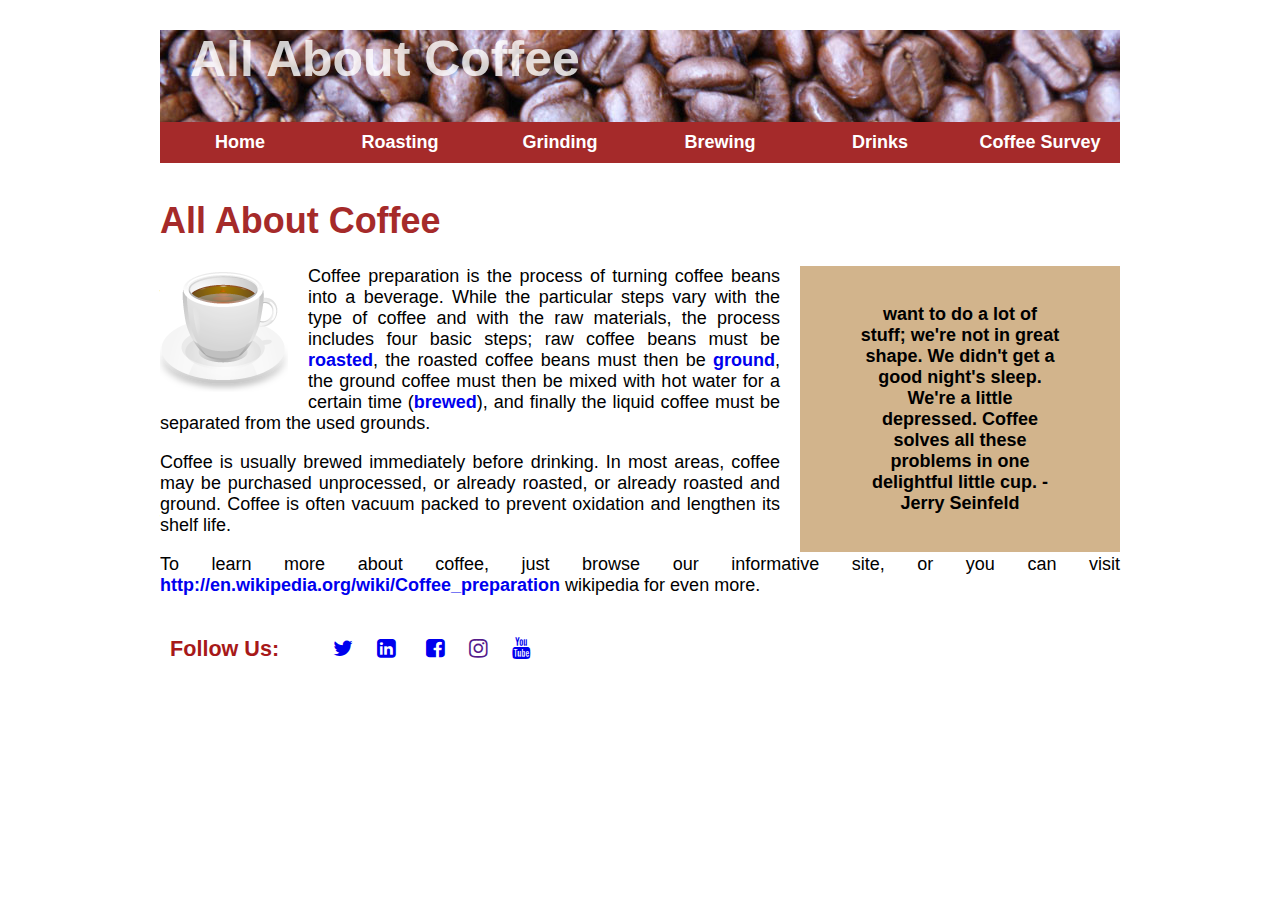
<file: index.html>
<!DOCTYPE html>
<html>
<head>
    <meta charset="utf-8" />
    <title>Cofee Prepration</title>
    <link href="stylesheet.css" rel="stylesheet" type="text/css">
    <link rel="stylesheet" href="https://cdnjs.cloudflare.com/ajax/libs/font-awesome/4.7.0/css/font-awesome.min.css">


</head>
<body>
    <header>
        <h1>All About Coffee</h1>

    <nav>
        <ul>
            <li><a href="#index.html"  >Home</a></li>
            <li><a href="roasting.html" target="_blank">Roasting</a></li>
            <li><a href="grinding.html" target="_blank">Grinding</a></li>
            <li><a href="brewing.html" target="_blank">Brewing</a></li>
            <li><a href="drinks.html" target="_blank">Drinks</a></li>
            <li><a href="survey.html" target="_blank">Coffee Survey</a></li>
        </ul>
    </nav>
</header>
<h1>All About Coffee</h1>
<aside>
<blockquote> want to do a lot of stuff; we're not in great shape. We didn't get a good night's sleep.
     We're a little depressed. Coffee solves all these problems in one delightful little cup.
<strong>- Jerry Seinfeld</strong></blockquote></aside>
<section>
    <img class="photo-left" src="images/coffee-cup.png" alt="A cup of copy" />
<p>Coffee preparation is the process of turning coffee beans into a beverage.
     While the particular steps vary with the type of coffee and with the raw materials, the process includes four basic steps;
      raw coffee beans must be <a href="roasting.html" target="_blank">roasted</a>, 
      the roasted coffee beans must then be <a href="grinding.html" target="_blank">ground</a>,
       the ground coffee must then be mixed with hot water for a certain time (<a href="brewing.html" target="_blank">brewed</a>), 
       and finally the liquid coffee must be separated from the used grounds.
</p>
<p>Coffee is usually brewed immediately before drinking. In most areas,
     coffee may be purchased unprocessed, or already roasted, or already roasted and ground. 
     Coffee is often vacuum packed to prevent oxidation and lengthen its shelf life.
</p>

<p>To learn more about coffee, just browse our informative site, or you can visit 
<a href="http://en.wikipedia.org/wiki/Coffee_preparation" target="_blank">http://en.wikipedia.org/wiki/Coffee_preparation</a> wikipedia for even more.
</p>
</section>

<footer>
    <p style="margin-left: 10px;    color: rgb(167, 25, 25);">
        <strong> Follow Us:  </strong>  &nbsp; &nbsp; &nbsp; &nbsp;
<a href="https://twitter.com/" alt="Twitter Profile" target="_blank"><i class="fa fa-twitter" aria-hidden="true"></i></a>&nbsp;&nbsp;&nbsp;
<a href="https://in.linkedin.com" alt="linkedin Profile" target="_blank"><i class="fa fa-linkedin-square" aria-hidden="true"></i> </a>&nbsp;&nbsp;&nbsp;
<a href="https://www.facebook.com/" alt="Facebook Profile" target="_blank"><i class="fa fa-facebook-square" aria-hidden="true"></i></a>&nbsp;&nbsp;&nbsp;
<a href="" alt="Instagram Profile" target="_blank"><i class="fa fa-instagram" aria-hidden="true"></i></a>&nbsp;&nbsp;&nbsp;
<a href="https://www.youtube.com/" alt="youtube chanel" target="_blank"><i class="fa fa-youtube"></i></a>
    </p>
</footer>
</body>
</html>
</file>
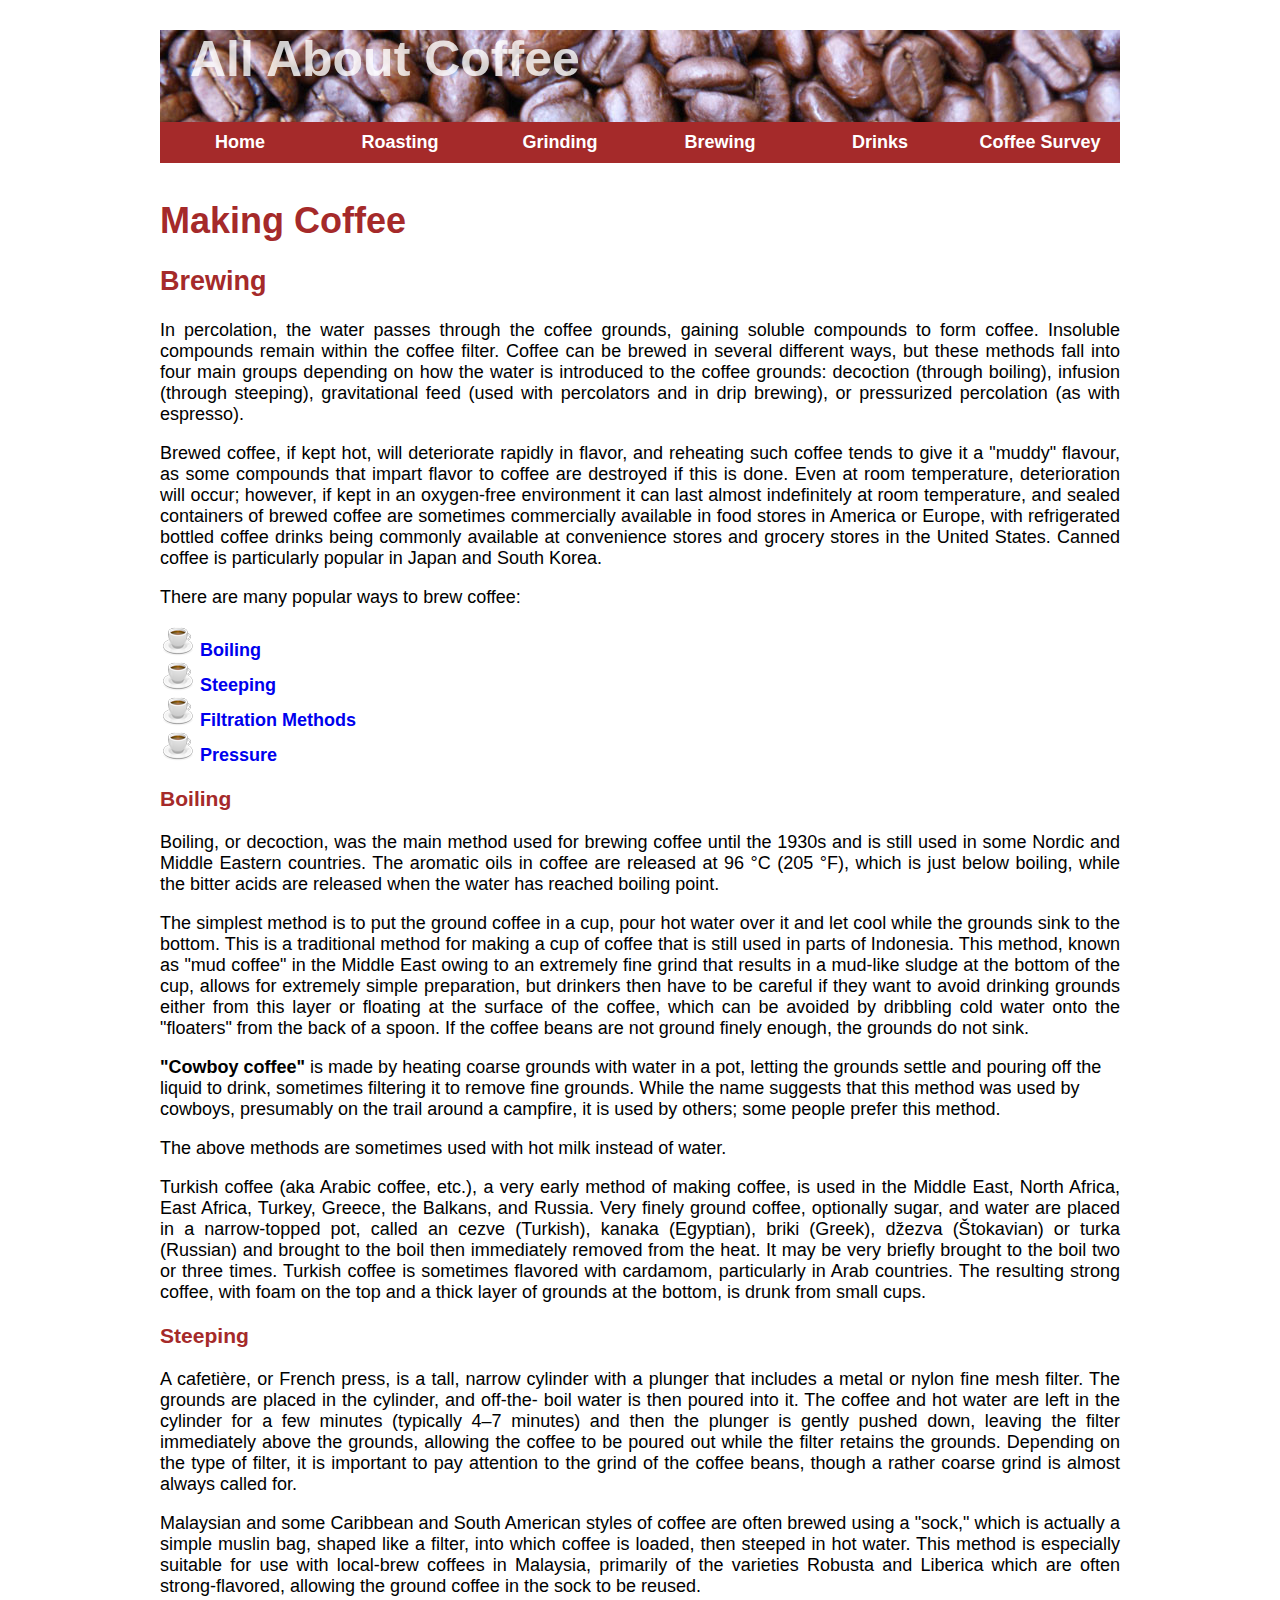
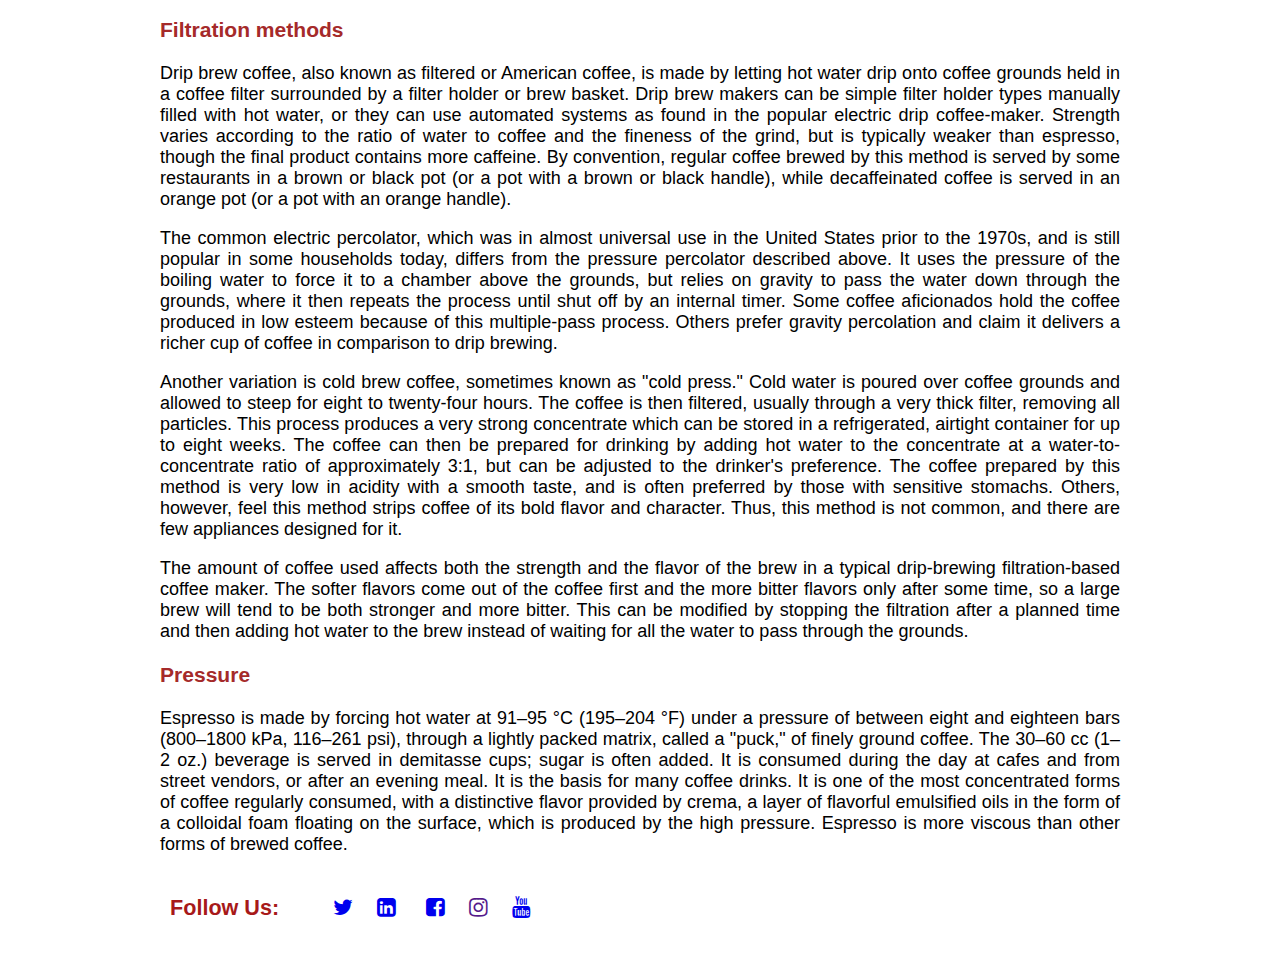
<file: brewing.html>
<!doctype html>
<html>
<head>
<meta charset="utf-8">
<title>Coffee Brewing</title>
<link href="stylesheet.css" rel="stylesheet" type="text/css">
<link rel="stylesheet" href="https://cdnjs.cloudflare.com/ajax/libs/font-awesome/4.7.0/css/font-awesome.min.css">

</head>
<body>
    <header>
        <h1>All About Coffee</h1>

    <nav>
        <ul>
            <li><a href="#index.html"  >Home</a></li>
            <li><a href="roasting.html" target="_blank">Roasting</a></li>
            <li><a href="grinding.html" target="_blank">Grinding</a></li>
            <li><a href="brewing.html" target="_blank">Brewing</a></li>
            <li><a href="drinks.html" target="_blank">Drinks</a></li>
            <li><a href="survey.html" target="_blank">Coffee Survey</a></li>
        </ul>
    </nav>
</header>
<h1>Making Coffee</h1>

<h2>Brewing</h2>

<p>In percolation, the water passes through the coffee grounds, gaining soluble compounds to form coffee. Insoluble compounds remain within the coffee filter.
Coffee can be brewed in several different ways, but these methods fall into four main groups depending on how the water is introduced to the coffee grounds: decoction (through boiling), infusion (through steeping), gravitational feed (used with percolators and in drip brewing), or pressurized percolation (as with espresso).
</p>
<p>Brewed coffee, if kept hot, will deteriorate rapidly in flavor, and reheating such coffee tends to give it a "muddy" flavour, as some compounds that impart flavor to coffee are destroyed if this is done. Even at room temperature, deterioration will occur; however, if kept in an oxygen-free environment it can last almost indefinitely at room temperature, and sealed containers of brewed coffee are sometimes commercially available in food stores in America or Europe, with refrigerated bottled coffee drinks being commonly available at convenience stores and grocery stores in the United States. Canned coffee is particularly popular in Japan and South Korea.
</p>
<p>There are many popular ways to brew coffee:
<ul type="square">
    <li><a href="#boiling">Boiling</a></li>
    <li><a href="#steeping">Steeping</a></li>
    <li><a href="#filtration">Filtration Methods</a> </li>
    <li><a href="#pressure">Pressure</a></li>
</ul>
<section>
<h3 id="boiling">Boiling</h3>

<p>Boiling, or decoction, was the main method used for brewing coffee until the 1930s and is still used in some Nordic and Middle Eastern countries. The aromatic oils in coffee are released at 96 °C (205 °F), which is just below boiling, while the bitter acids are released when the water has reached boiling point.
</p>
<p>The simplest method is to put the ground coffee in a cup, pour hot water over it and let cool while the grounds sink to the bottom. This is a traditional method for making a cup of coffee that is still used in parts of Indonesia. This method, known as "mud coffee" in the Middle East owing to an extremely fine grind that results in a mud-like sludge at the bottom of the cup, allows for extremely simple preparation, but drinkers then have to be careful if they want to avoid drinking grounds either from this layer or floating at the surface of the coffee, which can be avoided by dribbling cold water onto the "floaters" from the back of a spoon. If the coffee beans are not ground finely enough, the grounds do not sink.
</p>
<strong>"Cowboy coffee"</strong> is made by heating coarse grounds with water in a pot, letting the grounds settle and pouring off the liquid to drink, sometimes filtering it to remove fine grounds. While the name suggests that this method was used by cowboys, presumably on the trail around a campfire, it is used by others; some people prefer this method.

<p>The above methods are sometimes used with hot milk instead of water.</p>

<p>Turkish coffee (aka Arabic coffee, etc.), a very early method of making coffee, is used in the Middle East, North Africa, East Africa, Turkey, Greece, the Balkans, and Russia. Very finely ground coffee, optionally sugar, and water are placed in a narrow-topped pot, called an cezve (Turkish), kanaka (Egyptian), briki (Greek), džezva (Štokavian) or turka (Russian) and brought to the boil then immediately removed from the heat. It may be very briefly brought to the boil two or three times. Turkish coffee is sometimes flavored with cardamom, particularly in Arab countries. The resulting strong coffee, with foam on the top and a thick layer of grounds at the bottom, is drunk from small cups.
</p></section>
<section>
<h3 id="steeping">Steeping</h3>

<p>A cafetière, or French press, is a tall, narrow cylinder with a plunger that includes a metal or nylon fine mesh filter. The grounds are placed in the cylinder, and off-the- boil water is then poured into it. The coffee and hot water are left in the cylinder for a few minutes (typically 4–7 minutes) and then the plunger is gently pushed down, leaving the filter immediately above the grounds, allowing the coffee to be poured out while the filter retains the grounds. Depending on the type of filter, it is important to pay attention to the grind of the coffee beans, though a rather coarse grind is almost always called for.
</p>
<p>Malaysian and some Caribbean and South American styles of coffee are often brewed using a "sock," which is actually a simple muslin bag, shaped like a filter, into which coffee is loaded, then steeped in hot water. This method is especially suitable for use with local-brew coffees in Malaysia, primarily of the varieties Robusta and Liberica which are often strong-flavored, allowing the ground coffee in the sock to be reused.
</p></section>
<section>
<h3 id="filtration">Filtration methods</h3>

<p>Drip brew coffee, also known as filtered or American coffee, is made by letting hot water drip onto coffee grounds held in a coffee filter surrounded by a filter holder or brew basket. Drip brew makers can be simple filter holder types manually filled with hot water, or they can use automated systems as found in the popular electric drip coffee-maker. Strength varies according to the ratio of water to coffee and the fineness of the grind, but is typically weaker than espresso, though the final product contains more caffeine. By convention, regular coffee brewed by this method is served by some restaurants in a brown or black pot (or a pot with a brown or black handle), while decaffeinated coffee is served in an orange pot (or a pot with an orange handle).
</p>
<p>The common electric percolator, which was in almost universal use in the United States prior to the 1970s, and is still popular in some households today, differs from the pressure percolator described above. It uses the pressure of the boiling water to force it to a chamber above the grounds, but relies on gravity to pass the water down through the grounds, where it then repeats the process until shut off by an internal timer. Some coffee aficionados hold the coffee produced in low esteem because of this multiple-pass process. Others prefer gravity percolation and claim it delivers a richer cup of coffee in comparison to drip brewing.
</p>
<p>Another variation is cold brew coffee, sometimes known as "cold press." Cold water is poured over coffee grounds and allowed to steep for eight to twenty-four hours. The coffee is then filtered, usually through a very thick filter, removing all particles. This process produces a very strong concentrate which can be stored in a refrigerated, airtight container for up to eight weeks. The coffee can then be prepared for drinking by adding hot water to the concentrate at a water-to-concentrate ratio of approximately 3:1, but can be adjusted to the drinker's preference. The coffee prepared by this method is very low in acidity with a smooth taste, and is often preferred by those with sensitive stomachs. Others, however, feel this method strips coffee of its bold flavor and character. Thus, this method is not common, and there are few appliances designed for it.
</p>
<p>The amount of coffee used affects both the strength and the flavor of the brew in a typical drip-brewing filtration-based coffee maker. The softer flavors come out of the coffee first and the more bitter flavors only after some time, so a large brew will tend to be both stronger and more bitter. This can be modified by stopping the filtration after a planned time and then adding hot water to the brew instead of waiting for all the water to pass through the grounds.
</p>
</section>
<section>
<h3 id="pressure">Pressure</h3>

<p>Espresso is made by forcing hot water at 91–95 °C (195–204 °F) under a pressure of between eight and eighteen bars (800–1800 kPa, 116–261 psi), through a lightly packed matrix, called a "puck," of finely ground coffee. The 30–60 cc (1–2 oz.) beverage is served in demitasse cups; sugar is often added. It is consumed during the day at cafes and from street vendors, or after an evening meal. It is the basis for many coffee drinks. It is one of the most concentrated forms of coffee regularly consumed, with a distinctive flavor provided by crema, a layer of flavorful emulsified oils in the form of a colloidal foam floating on the surface, which is produced by the high pressure. Espresso is more viscous than other forms of brewed coffee.
</p>
</section>
<footer>
    <p style="margin-left: 10px;    color: rgb(167, 25, 25);">
        <strong> Follow Us:  </strong>  &nbsp; &nbsp; &nbsp; &nbsp;
<a href="https://twitter.com/" alt="Twitter Profile" target="_blank"><i class="fa fa-twitter" aria-hidden="true"></i></a>&nbsp;&nbsp;&nbsp;
<a href="https://in.linkedin.com" alt="linkedin Profile" target="_blank"><i class="fa fa-linkedin-square" aria-hidden="true"></i> </a>&nbsp;&nbsp;&nbsp;
<a href="https://www.facebook.com/" alt="Facebook Profile" target="_blank"><i class="fa fa-facebook-square" aria-hidden="true"></i></a>&nbsp;&nbsp;&nbsp;
<a href="" alt="Instagram Profile" target="_blank"><i class="fa fa-instagram" aria-hidden="true"></i></a>&nbsp;&nbsp;&nbsp;
<a href="https://www.youtube.com/" alt="youtube chanel" target="_blank"><i class="fa fa-youtube"></i></a>
    </p>
</footer>
</body>
</html>
</file>
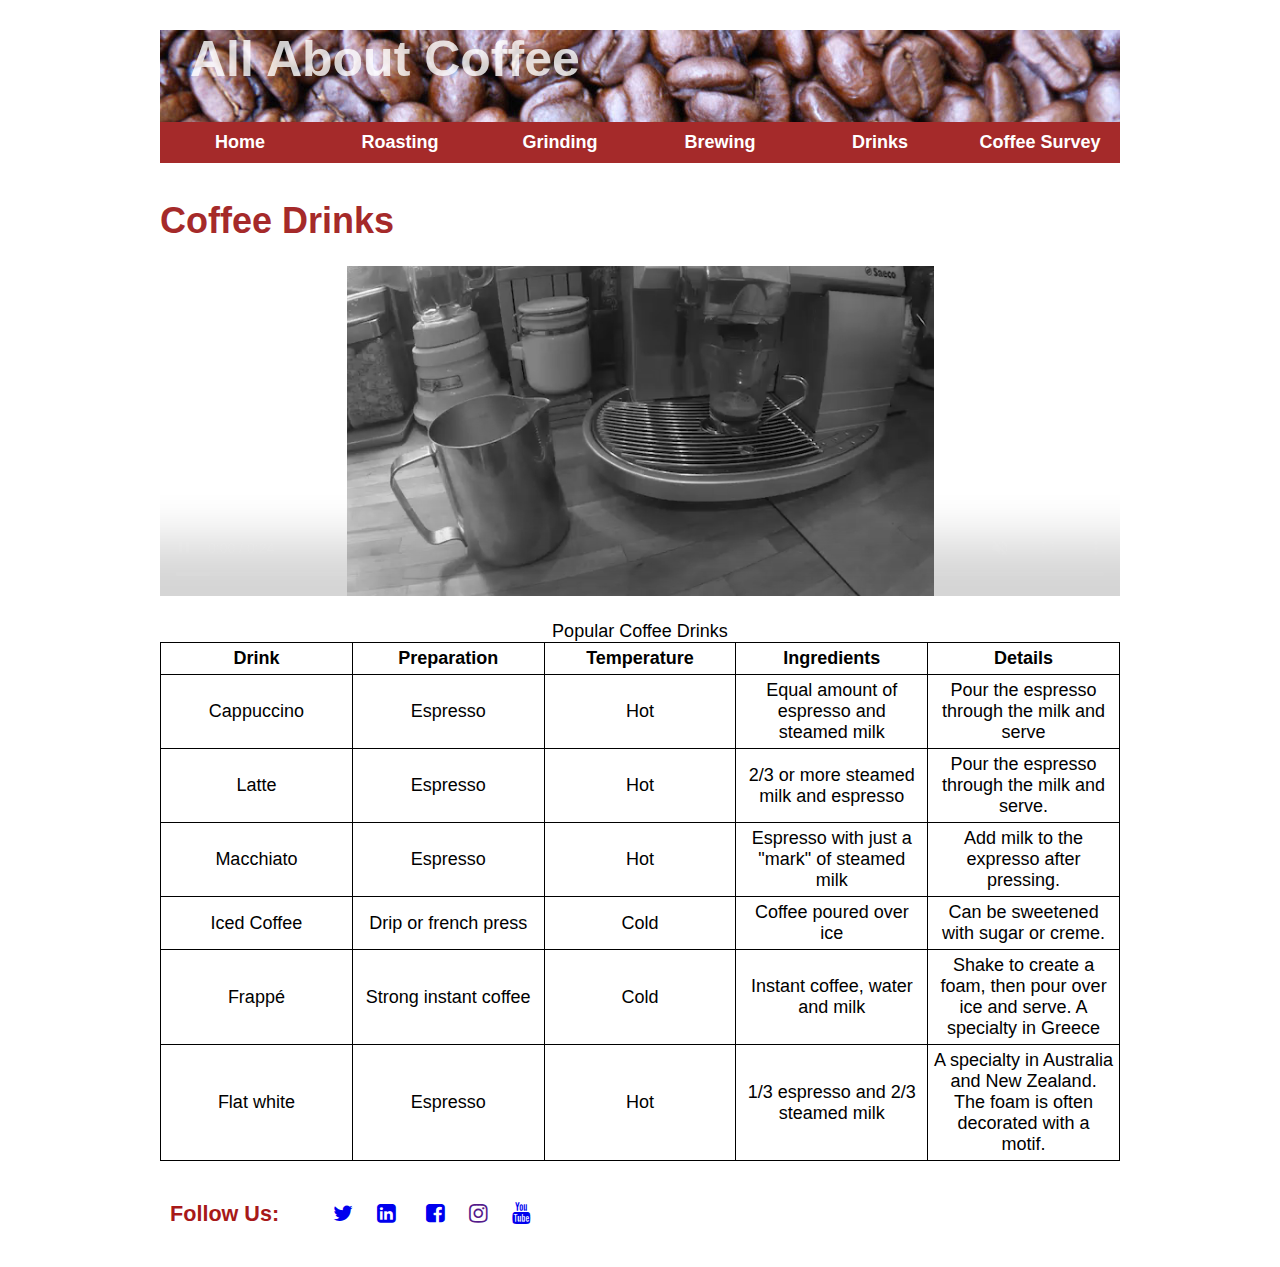
<file: drinks.html>
<!doctype html>
<html>
<head>
<meta charset="utf-8">
<title>Coffee Drinks</title>
<link href="stylesheet.css" rel="stylesheet" type="text/css">
<link rel="stylesheet" href="https://cdnjs.cloudflare.com/ajax/libs/font-awesome/4.7.0/css/font-awesome.min.css">

</head>

<body>
    <header>
        <h1>All About Coffee</h1>

    <nav>
        <ul>
            <li><a href="#index.html"  >Home</a></li>
            <li><a href="roasting.html" target="_blank">Roasting</a></li>
            <li><a href="grinding.html" target="_blank">Grinding</a></li>
            <li><a href="brewing.html" target="_blank">Brewing</a></li>
            <li><a href="drinks.html" target="_blank">Drinks</a></li>
            <li><a href="survey.html" target="_blank">Coffee Survey</a></li>
        </ul>
    </nav>
</header>

<h1>Coffee Drinks</h1>
<video  width="960" height="330" controls poster="media/latte-poster.JPG" autoplay="1" muted>
    <source src="media/latte-pour.mp4" type="video/mp4">
    <source src="media/latte-pour.webm" type="video/webm/mp4">
    <source src="media/latte-pour.ogg" type="video/mp4/ogg">

    Your browser doesn't support playback
</video>
<table>
    <caption>Popular Coffee Drinks</caption>
    <tr>
        <th>Drink</th>
        <th>Preparation</th>
        <th>Temperature</th>
        <th>Ingredients</th>
        <th>Details</th>
    </tr>
<tr>
    <td>Cappuccino</td>
    <td>Espresso</td>
    <td>Hot</td>
    <td>Equal amount of espresso and steamed milk</td>
    <td>Pour the espresso through the milk and serve</td>
</tr>
<tr>
    <td>Latte</td>
    <td>Espresso</td>
    <td>Hot</td>
    <td>2/3 or more steamed milk and espresso</td>
    <td>Pour the espresso through the milk and serve.</td>
</tr>
<tr>
    <td>Macchiato</td>
    <td>Espresso</td>
    <td>Hot</td>
    <td>Espresso with just a "mark" of steamed milk</td>
    <td>Add milk to the expresso after pressing.</td>
</tr>
<tr>
    <td>Iced Coffee</td>
    <td>Drip or french press</td>
    <td>Cold</td>
    <td>Coffee poured over ice</td>
    <td>Can be sweetened with sugar or creme.</td>
</tr>
<tr>
    <td>Frappé</td>
    <td>Strong instant coffee</td>
    <td>Cold</td>
    <td>Instant coffee, water and milk</td>
    <td>Shake to create a foam, then pour over ice and serve. A specialty in Greece</td>
</tr>
<tr>
    <td>Flat white</td>
    <td>Espresso</td>
    <td>Hot</td>
    <td>1/3 espresso and 2/3 steamed milk</td>
    <td>A specialty in Australia and New Zealand. The foam is often decorated with a motif.</td>
</tr>
</table>
<footer>
    <p style="margin-left: 10px;    color: rgb(167, 25, 25);">
        <strong> Follow Us:  </strong>  &nbsp; &nbsp; &nbsp; &nbsp;
<a href="https://twitter.com/" alt="Twitter Profile" target="_blank"><i class="fa fa-twitter" aria-hidden="true"></i></a>&nbsp;&nbsp;&nbsp;
<a href="https://in.linkedin.com" alt="linkedin Profile" target="_blank"><i class="fa fa-linkedin-square" aria-hidden="true"></i> </a>&nbsp;&nbsp;&nbsp;
<a href="https://www.facebook.com/" alt="Facebook Profile" target="_blank"><i class="fa fa-facebook-square" aria-hidden="true"></i></a>&nbsp;&nbsp;&nbsp;
<a href="" alt="Instagram Profile" target="_blank"><i class="fa fa-instagram" aria-hidden="true"></i></a>&nbsp;&nbsp;&nbsp;
<a href="https://www.youtube.com/" alt="youtube chanel" target="_blank"><i class="fa fa-youtube"></i></a>
    </p>
</footer>
</body>
</html>
</file>
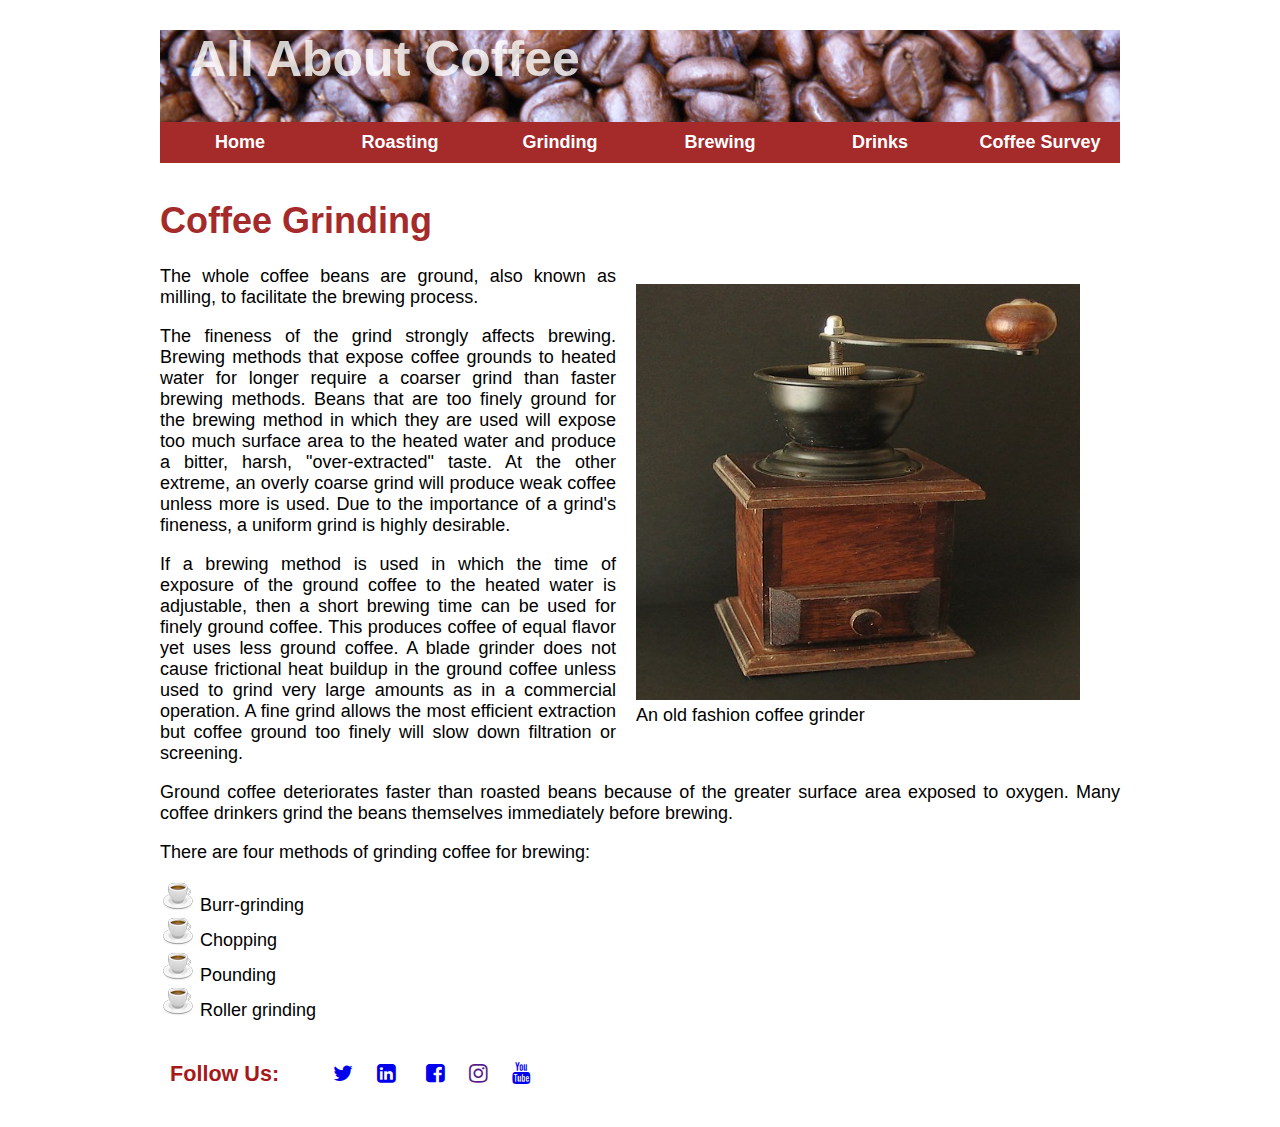
<file: grinding.html>
<!doctype html>
<html>
<head>
<meta charset="utf-8">
<title>Coffee Grinding</title>
<link href="stylesheet.css" rel="stylesheet" type="text/css">
<link rel="stylesheet" href="https://cdnjs.cloudflare.com/ajax/libs/font-awesome/4.7.0/css/font-awesome.min.css">

</head>

<body>
    <header>
        <h1>All About Coffee</h1>

    <nav>
        <ul>
            <li><a href="#index.html"  >Home</a></li>
            <li><a href="roasting.html" target="_blank">Roasting</a></li>
            <li><a href="grinding.html" target="_blank">Grinding</a></li>
            <li><a href="brewing.html" target="_blank">Brewing</a></li>
            <li><a href="drinks.html" target="_blank">Drinks</a></li>
            <li><a href="survey.html" target="_blank">Coffee Survey</a></li>
        </ul>
    </nav>
</header>

<h1>Coffee Grinding</h1>
<figure class="photo-right">
<img  src="images/coffee-grinder.jpg" alt="Grinding Coffee" width="444" height="416" />
<figcaption>An old fashion coffee grinder</figcaption>
</figure>
<section>
<p>The whole coffee beans are ground, also known as milling, to facilitate the brewing process.</p>

<p>The fineness of the grind strongly affects brewing. Brewing methods that expose coffee grounds to heated water for longer require a coarser grind than faster brewing methods. Beans that are too finely ground for the brewing method in which they are used will expose too much surface area to the heated water and produce a bitter, harsh, "over-extracted" taste. At the other extreme, an overly coarse grind will produce weak coffee unless more is used. Due to the importance of a grind's fineness, a uniform grind is highly desirable.
</p>
<p>If a brewing method is used in which the time of exposure of the ground coffee to the heated water is adjustable, then a short brewing time can be used for finely ground coffee. This produces coffee of equal flavor yet uses less ground coffee. A blade grinder does not cause frictional heat buildup in the ground coffee unless used to grind very large amounts as in a commercial operation. A fine grind allows the most efficient extraction but coffee ground too finely will slow down filtration or screening.
</p>
<p>Ground coffee deteriorates faster than roasted beans because of the greater surface area exposed to oxygen. Many coffee drinkers grind the beans themselves immediately before brewing.
</p>
<p>There are four methods of grinding coffee for brewing: 
</p>
<ul>
    <li>Burr-grinding</li>
    <li>Chopping</li>
    <li>Pounding</li>
    <li>Roller grinding</li>
</ul>
</section>
<footer>
    <p style="margin-left: 10px;    color: rgb(167, 25, 25);">
        <strong> Follow Us:  </strong>  &nbsp; &nbsp; &nbsp; &nbsp;
<a href="https://twitter.com/" alt="Twitter Profile" target="_blank"><i class="fa fa-twitter" aria-hidden="true"></i></a>&nbsp;&nbsp;&nbsp;
<a href="https://in.linkedin.com" alt="linkedin Profile" target="_blank"><i class="fa fa-linkedin-square" aria-hidden="true"></i> </a>&nbsp;&nbsp;&nbsp;
<a href="https://www.facebook.com/" alt="Facebook Profile" target="_blank"><i class="fa fa-facebook-square" aria-hidden="true"></i></a>&nbsp;&nbsp;&nbsp;
<a href="" alt="Instagram Profile" target="_blank"><i class="fa fa-instagram" aria-hidden="true"></i></a>&nbsp;&nbsp;&nbsp;
<a href="https://www.youtube.com/" alt="youtube chanel" target="_blank"><i class="fa fa-youtube"></i></a>
    </p>
</footer>
</body>
</html>
</file>
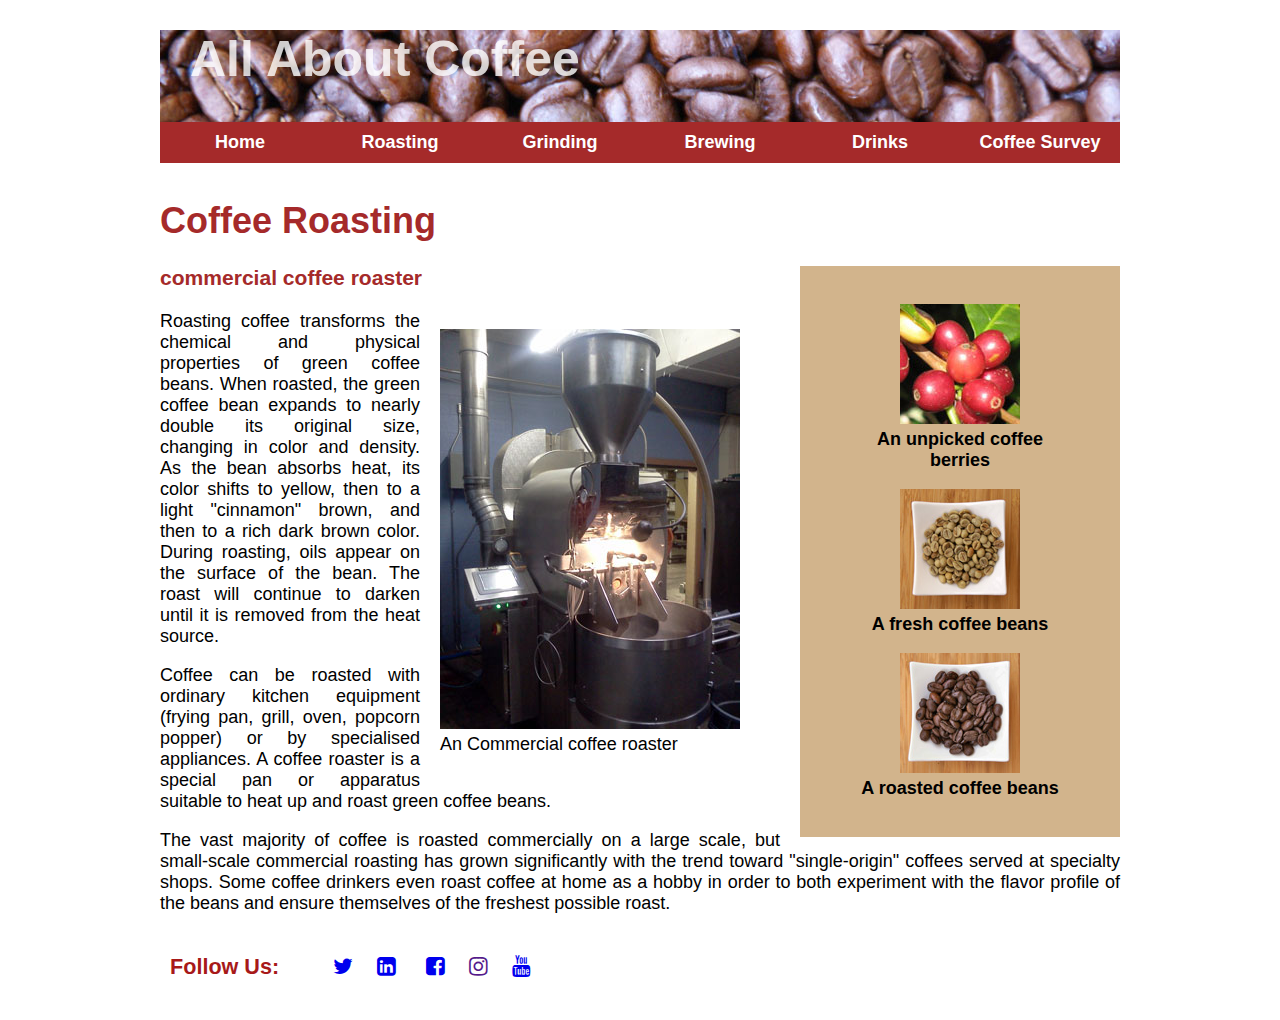
<file: roasting.html>
<!DOCTYPE html>
<html>
    <head>
<title>Roasting</title> 
<link href="stylesheet.css" rel="stylesheet" type="text/css">
<link rel="stylesheet" href="https://cdnjs.cloudflare.com/ajax/libs/font-awesome/4.7.0/css/font-awesome.min.css">


</head>
<body>
    <header>
        <h1>All About Coffee</h1>

    <nav>
        <ul>
            <li><a href="#index.html"  >Home</a></li>
            <li><a href="roasting.html" target="_blank">Roasting</a></li>
            <li><a href="grinding.html" target="_blank">Grinding</a></li>
            <li><a href="brewing.html" target="_blank">Brewing</a></li>
            <li><a href="drinks.html" target="_blank">Drinks</a></li>
            <li><a href="survey.html" target="_blank">Coffee Survey</a></li>
        </ul>
    </nav>
</header>
<h1>Coffee Roasting</h1> 
<aside>
    <figure>
        <img src="images/coffee-berries.jpg" alt="coffee berries">
        <figcaption>An unpicked coffee berries</figcaption>
    </figure>
    <figure>
        <img src="images/fresh-beans.jpg" alt="A fresh coffee beans">
        <figcaption>A fresh coffee beans</figcaption>
    </figure>
    <figure>
        <img src="images/roasted-beans.jpg" alt="A roasted coffee beans">
        <figcaption>A  roasted coffee beans</figcaption>
    </figure>
</aside>

<h3>commercial coffee roaster</h3>  
<figure class="photo-right">
    <img src="images/commercial-roaster.jpg" alt="commercial coffee roaster">
    <figcaption>An Commercial coffee roaster</figcaption>
</figure>
<p>Roasting coffee transforms the chemical and physical properties of green coffee beans. When roasted, the green coffee bean
     expands to nearly double its original size, changing in color and density. As the bean absorbs heat, its color shifts to yellow,
      then to a light "cinnamon" brown, and then to a rich dark brown color. During roasting, oils appear on the surface of the bean.
       The roast will continue to darken until it is removed from the heat source.
</p>
<p>Coffee can be roasted with ordinary kitchen equipment (frying pan, grill, oven, popcorn popper) or by specialised appliances.
     A coffee roaster is a special pan or apparatus suitable to heat up and roast green coffee beans.
</p>
<p>The vast majority of coffee is roasted commercially on a large scale, but small-scale commercial roasting has grown significantly 
    with the trend toward "single-origin" coffees served at specialty shops. Some coffee drinkers even roast coffee at home as a hobby
     in order to both experiment with the flavor profile of the beans and ensure themselves of the freshest possible roast.
</p>
<footer>
    <p style="margin-left: 10px;    color: rgb(167, 25, 25);">
        <strong> Follow Us:  </strong>  &nbsp; &nbsp; &nbsp; &nbsp;
<a href="https://twitter.com/" alt="Twitter Profile" target="_blank"><i class="fa fa-twitter" aria-hidden="true"></i></a>&nbsp;&nbsp;&nbsp;
<a href="https://in.linkedin.com" alt="linkedin Profile" target="_blank"><i class="fa fa-linkedin-square" aria-hidden="true"></i> </a>&nbsp;&nbsp;&nbsp;
<a href="https://www.facebook.com/" alt="Facebook Profile" target="_blank"><i class="fa fa-facebook-square" aria-hidden="true"></i></a>&nbsp;&nbsp;&nbsp;
<a href="" alt="Instagram Profile" target="_blank"><i class="fa fa-instagram" aria-hidden="true"></i></a>&nbsp;&nbsp;&nbsp;
<a href="https://www.youtube.com/" alt="youtube chanel" target="_blank"><i class="fa fa-youtube"></i></a>
    </p>
</footer>
</body>
</html>
</file>
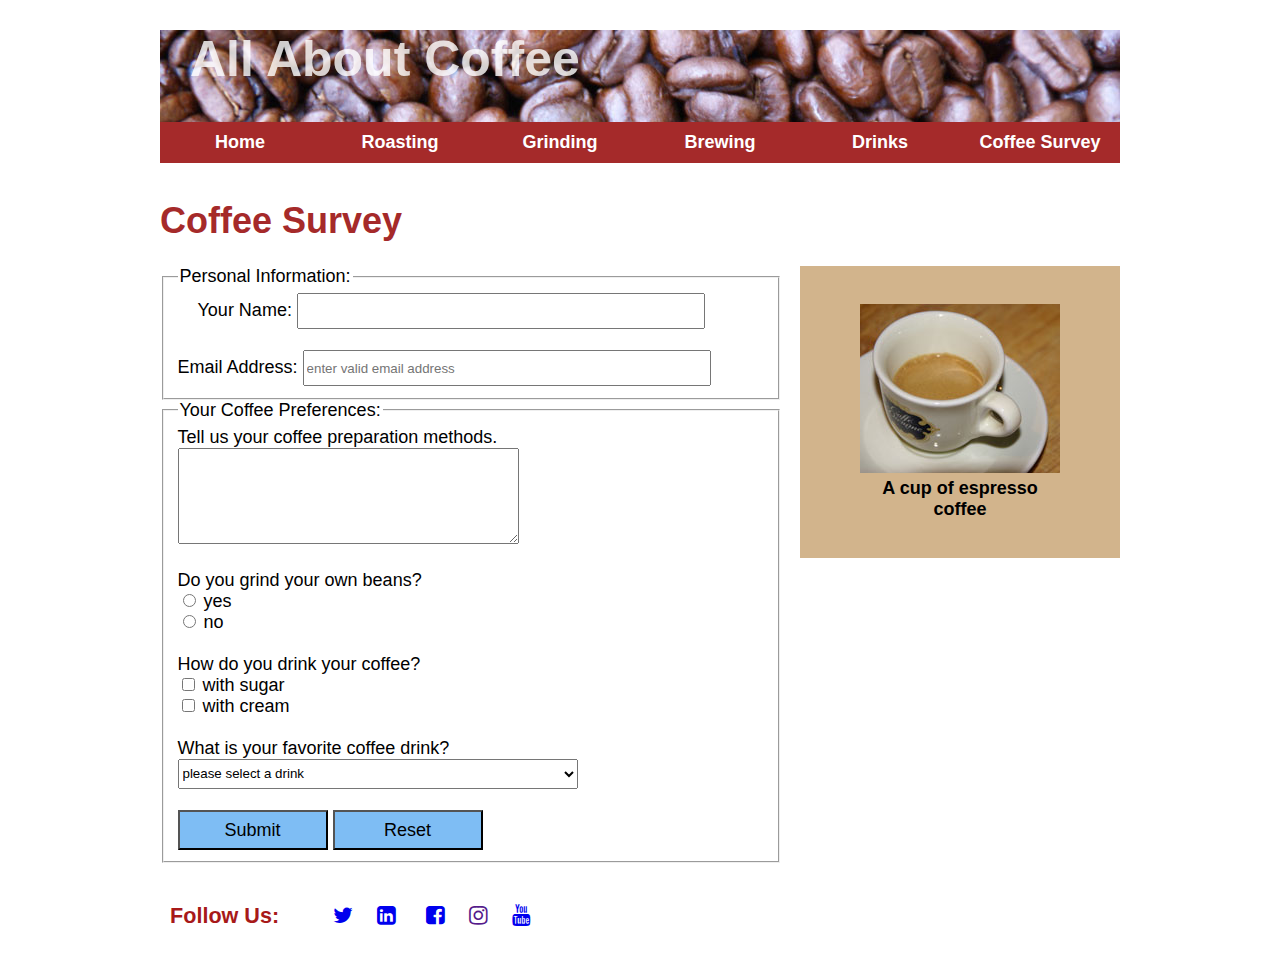
<file: survey.html>
<!DOCTYPE html>
<html>
  <head>
    <meta charset="utf-8" />
    <title>Coffee Survey</title>
    <link href="stylesheet.css" rel="stylesheet" type="text/css" />
    <link rel="stylesheet" href="https://cdnjs.cloudflare.com/ajax/libs/font-awesome/4.7.0/css/font-awesome.min.css">

  </head>

  <body>
    <header>
      <h1>All About Coffee</h1>

      <nav>
        <ul>
          <li><a href="#index.html">Home</a></li>
          <li><a href="roasting.html" target="_blank">Roasting</a></li>
          <li><a href="grinding.html" target="_blank">Grinding</a></li>
          <li><a href="brewing.html" target="_blank">Brewing</a></li>
          <li><a href="drinks.html" target="_blank">Drinks</a></li>
          <li><a href="survey.html" target="_blank">Coffee Survey</a></li>
        </ul>
      </nav>
    </header>

    <h1>Coffee Survey</h1>
    <aside>
      <figure>
        <img src="images/espresso.jpg" alt="a cup of espresso" />
        <figcaption>A cup of espresso coffee</figcaption>
      </figure>
    </aside>
    <form action="coffee-survey.php" method="post" class="surveyform">
      <fieldset>
        <legend>Personal Information:</legend>
       <label for="name">&nbsp;&nbsp;&nbsp;&nbsp;Your Name: </label>
        <input type="text" name="name" required size="40" /><br/><br/>
        <label for="email">Email Address:</label>
        <input
          type="email"
          name="email"
          placeholder="enter valid email address"
          required
          size="40"
        /><br />
      </fieldset>
      <fieldset>
        <legend>Your Coffee Preferences:</legend>
        Tell us your coffee preparation methods.<br />
        <textarea name="preparation" cols="40" rows="6"></textarea><br /><br />
        Do you grind your own beans?<br />
        <input type="radio" name="grind" value="yes" /> yes <br />
        <input type="radio" name="grind" value="no" /> no <br />
        <br />
        How do you drink your coffee?<br />
        <input type="checkbox" name="drink" value="sugar" /> with sugar <br />
        <input type="checkbox" name="drink" value="cream" /> with cream <br />
        <br />
        What is your favorite coffee drink? <br />
        <select name="favorite">
          <option value="">please select a drink</option>
          <option value="drip">drip coffee</option>
          <option value="french">french press</option>
          <option value="espresso">espresso</option>
          <option value="latte">latte</option>
          <option value="flavored">flavored</option>
        </select><br/><br/>
        <button class="btn" type="submit" value="submit">Submit</button>
        <button class="btn" type="reset" value="reset">Reset</button>


      </fieldset>
    </form>
    <footer>
      <p style="margin-left: 10px;    color: rgb(167, 25, 25);">
          <strong> Follow Us:  </strong>  &nbsp; &nbsp; &nbsp; &nbsp;
  <a href="https://twitter.com/" alt="Twitter Profile" target="_blank"><i class="fa fa-twitter" aria-hidden="true"></i></a>&nbsp;&nbsp;&nbsp;
  <a href="https://in.linkedin.com" alt="linkedin Profile" target="_blank"><i class="fa fa-linkedin-square" aria-hidden="true"></i> </a>&nbsp;&nbsp;&nbsp;
  <a href="https://www.facebook.com/" alt="Facebook Profile" target="_blank"><i class="fa fa-facebook-square" aria-hidden="true"></i></a>&nbsp;&nbsp;&nbsp;
  <a href="" alt="Instagram Profile" target="_blank"><i class="fa fa-instagram" aria-hidden="true"></i></a>&nbsp;&nbsp;&nbsp;
  <a href="https://www.youtube.com/" alt="youtube chanel" target="_blank"><i class="fa fa-youtube"></i></a>
      </p>
  </footer>
  </body>
</html>
</file>
<file: stylesheet.css>
body{
    font-family:'Open Sans',Verdana, Tahoma, sans-serif;
    margin: 0 auto;
    width:960px;
    font-size: large;
}
h1,h2,h3{
    color: brown;
}
p{
    text-align: justify;
}
ul{
list-style-image: url("images/tiny-coffee-cup.gif");
}
a:link,a:visited{
    text-decoration: none;
    font-weight: bold;
}
a:hover{
    color: black;
}
nav ul{
    list-style-type: none;
    padding:0;
}
nav li{
    display: inline;
    float: left;
}
nav a:link,nav a:visited{
    background-color: brown;
    color: white;
    display: block;
    width: 160px;
    text-align: center;
    padding: 10px 0;
}
nav a:hover{
    background-color: black;
}
aside{
    width:280px;
    float: right;
    background-color: tan;
    text-align: center;
    font-weight: bold;
    padding: 20px;
    margin-left: 20px;
}
.photo-left{
    float: left;
    margin-right: 20px;
}
.photo-right{
    float: right;
    margin-left: 20px;
}
header{
    background-image: url("images/coffee-beans.jpg");
    height: 100px;
    margin-bottom: 70px;
}
header h1{
    color:rgba(256,256,256,0.8);
    margin-left: 30px;
    margin-top: 30px;
    font-size: 50px;

}
footer{
    margin: 40px 0;
    font-size: larger;
}
footer nav a:link,footer nav a:visited{
color: gray;
text-decoration: none;
display: block;
width: 160px;
text-align: center;
background-color: white;
}
footer nav a:hover{
    color: black;
}
td,th{
    border:1px solid black;
    width: 20%;
    text-align: center;
    padding: 5px;
}
table{
    border-collapse: collapse;
}
.surveyform label{
    width: 20px;
    height: 20px;
}
.surveyform [type=text],[type=email],select{
    width: 400px;
    height: 30px;
}
.surveyform button{
    width: 150px;
    height:40px;
    background-color: rgb(126, 189, 244);
    font-size: large;
    padding: 8px;
}
video{
    margin-bottom: 20px;
    filter: grayscale(100%);
}
</file>
